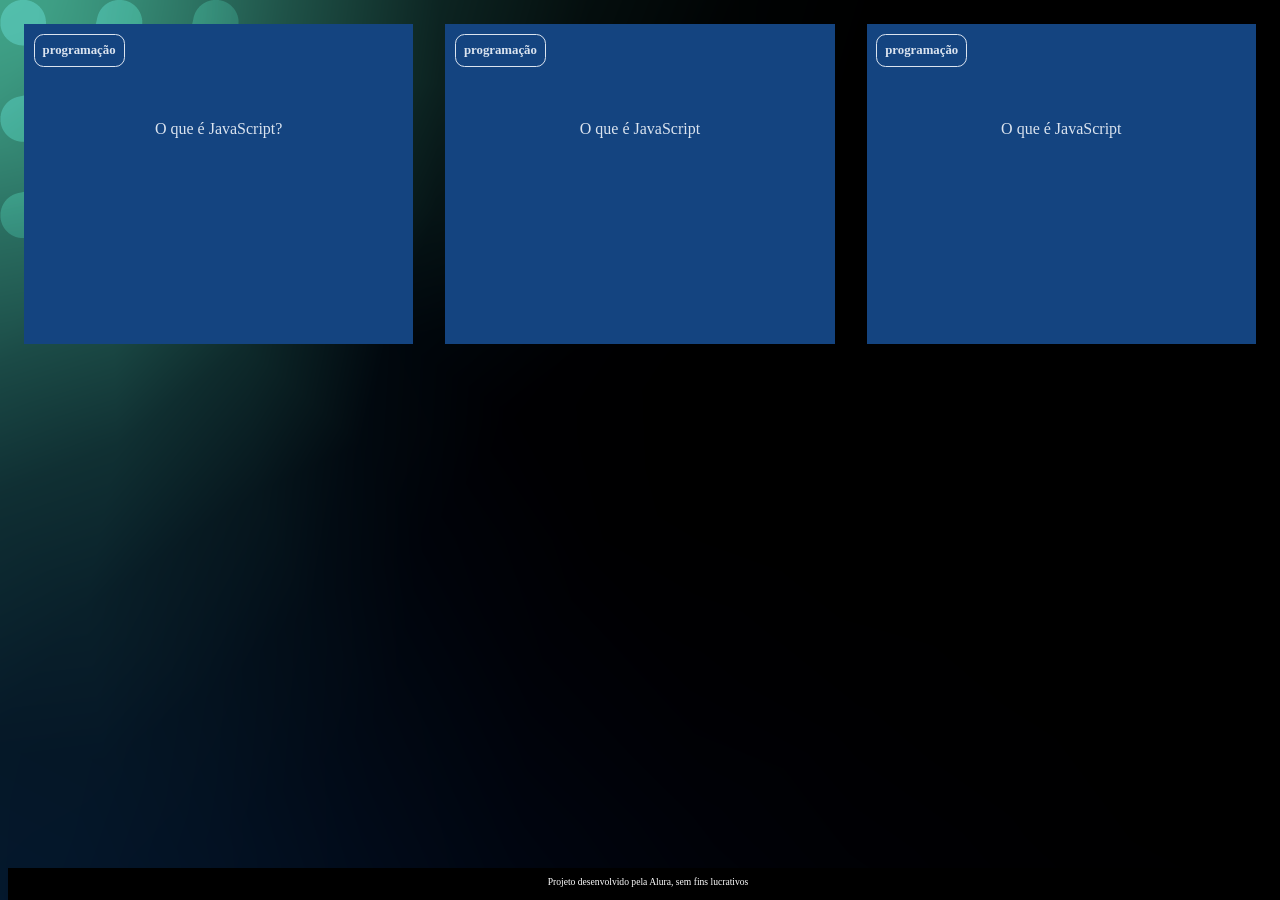
<file: flashcards/index.html>
<!DOCTYPE html>
<html lang="pt-br">
<head>
    <meta charset="UTF-8">
    <meta name="viewport" content="width=device-width, initial-scale=1.0">
    <link rel="stylesheet" href="assets/style.css">
    <title>Flashcard</title>
</head>
<body>
    <main>
        <section id="container">
         <article class="cartao">
          <div class="cartao__conteudo">
            <h3>programação</h3>
            <div class="cartao__conteudo__pergunta"> <p>O que é JavaScript?</p> </div>
            <div class="cartao__conteudo__resposta"> <p>O JavaScript é uma linguagem de programação?</p> </div>

          </div>  
         </article>   
          <article class="cartao">
             <div class="cartao__conteudo">
               <h3>programação</h3>
               <div class="cartao__conteudo__pergunta"> <p>O que é JavaScript</p></div>
               <div class="cartao__conteudo__resposta"><p>O JavaScript é uma linguagem de programação</p> </div>
   
             </div>  
            </article>   
                <article class="cartao">
                 <div class="cartao__conteudo">
                   <h3>programação</h3>
                   <div class="cartao__conteudo__pergunta"> <p>O que é JavaScript</p></div>
                   <div class="cartao__conteudo__resposta"> <p>O JavaScript é uma linguagem de programação</p> </div>
       
                 </div>  
                </article>   
        </section>
       
    </main>
    <footer>
        <p>Projeto desenvolvido pela Alura, sem fins lucrativos</p>
    </footer>
</body>
</html>
</file>
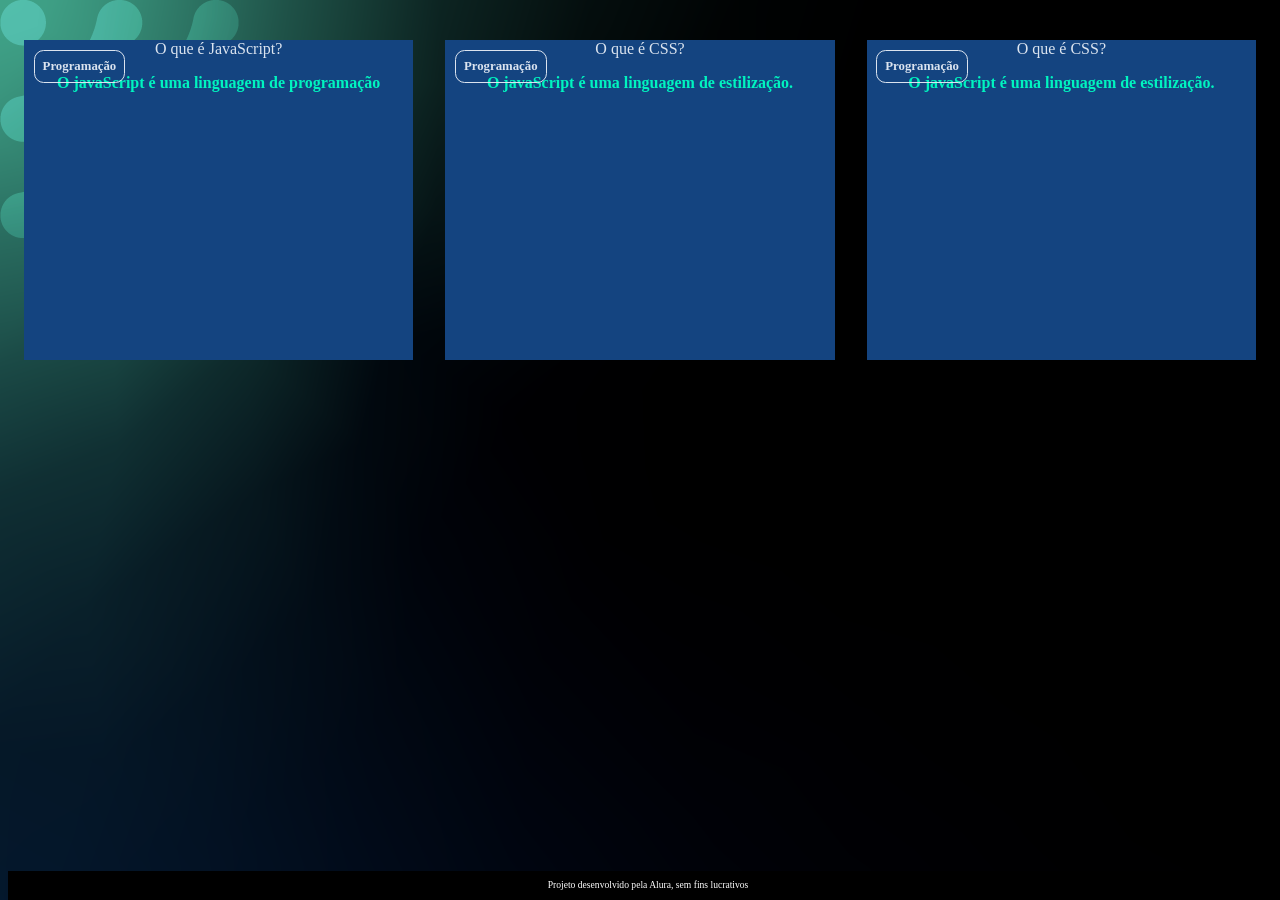
<file: flash-cards-main/flashcards/index.html>
<!DOCTYPE html>
<html lang="pt-br">
<head>
    <meta charset="UTF-8">
    <meta http-equiv="X-UA-Compatible" content="IE=edge">
    <meta name="viewport" content="width=device-width, initial-scale=1.0">
    <title>Flashcards</title>
    <link rel="stylesheet" href="assets/style.css">
</head>
<body>
    <main>
        <section id="container">
            <article class="cartao">
                <div class="cartao__conteudo">
                    <h3>Programação</h3>
                    <div class="cartao__conteudo__pergunta">
                       <p>O que é JavaScript?</p> 

                    </div>
                    <div class="cartao__conteudo__resposta" > 
                        <p>O javaScript é uma linguagem de programação</p>

                    </div>

                </div>

            </article>
            <article class="cartao">
                <div class="cartao__conteudo">
                    <h3>Programação</h3>
                    <div class="cartao__conteudo__pergunta">
                      <p>O que é CSS?</p>  

                    </div>
                    <div class="cartao__conteudo__resposta" > 
                     <p>O javaScript é uma linguagem de estilização.</p>   

                    </div>

                </div>

            </article>
            <article class="cartao">
                <div class="cartao__conteudo">
                    <h3>Programação</h3>
                    <div class="cartao__conteudo__pergunta">
                      <p>O que é CSS?</p>  

                    </div>
                    <div class="cartao__conteudo__resposta" > 
                     <p>O javaScript é uma linguagem de estilização.</p>   

                    </div>

                </div>

            </article>

        </section>
    </main>
    <footer>
        <p>Projeto desenvolvido pela Alura, sem fins lucrativos</p>
    </footer>
    
</body>
</html>
</file>
<file: flashcards/assets/style.css>
:root {
--text-color:#DBE4EF;
--card-front-color: #144480;
--card-back-color: #00F4BF;
}




body {
    background: url("img/bg-desktop.webp");
    font-family:'Gill Sans';
    color: black;
    }

#container {
    display: flex;
}

.cartao {
    margin: 1rem 1rem;
    height: 20rem;
    flex-grow: 1;
    flex-basis: calc(33% - 6rem);
}

    
.cartao__conteudo {
    background-color: var(--card-front-color);
    text-align:center;
    height: 100%;
    transform-style: preserve-3d;
    transition: 300ms ease-in-out;

}


.cartao__conteudo h3 {
color: var(--text-color);
border: 1px solid var(--text-color);
text-align: left;
padding: 0.5rem;
position: absolute;
margin: 0.6rem;
border-radius: 0.6rem;
font-size: 1vw;
backface-visibility: hidden;
}



.cartao:hover .cartao__conteudo {
    transform: rotateY(180deg);
}
.cartao__conteudo p {
    margin-top: 1rem ;
    padding: 2rem ;
    margin-top: 4rem ; }

.cartao__conteudo__pergunta p {
    text-align: center;
    color: var(--text-color);
    font-weight: 500;
    
}

.cartao__conteudo__resposta p {
    color: var(--card-back-color);
    text-align: center;
    font-weight: 700;
}


.cartao__conteudo__pergunta,
.cartao__conteudo__resposta {backface-visibility: hidden;
position: absolute;
height: 100%;
width: 100%;}

.cartao__conteudo__resposta {
    transform: rotateY(180deg);
    
}




footer { 
    background-color: black;
    color: white;
    position: fixed;
    bottom: 0;
    width: 100%;
    height: 2rem;
}

footer p {
    text-align: center;
    font-size: 0.6rem;
    margin-top: 0.5rem; }
</file>
<file: flash-cards-main/flashcards/assets/style.css>
:root {
    --text-color: #DBE4EF;
    --card-front-color: #144480;
    --card-back-color: #00F4BF;
}

body {
    background: url(img/bg-desktop.webp);
    font-family: Bai Jamjuree;
    color: white;
}

#container {
    display: flex;
}
.cartao {
    margin: 1rem 1rem;
    height: 20rem;
    flex-grow: 1;
    flex-basis: calc(33% - 6rem);
}

.cartao__conteudo {
    text-align: center;
    background-color: var(--card-front-color);
    height: 100%;
    transform-style: preserve-3d;
    transition: transform 300ms ease-in-out;
}

.cartao__conteudo h3 {
   color: var(--text-color);
   border: 1px solid var(--text-color);
    text-align: left;
    padding: 0.5rem;
    position: absolute;
    margin: 0.6rem;
    border-radius: 0.6rem;
    font-size: 1vw;
    backface-visibility: hidden;

}

.cartao__conteudo__pergunta p {
    color: var(--text-color);
    font-weight: 500;

}
.cartao__conteudo__resposta p {
    color: var(--card-back-color);
    font-weight: 700;
}

.cartao:hover .cartao__conteudo{
    transform: rotateY(180deg);
}
.cartao__conteudo__pergunta, 
.cartao__conteudo__resposta {
    backface-visibility: hidden;
}



footer {background-color: black;
    color: white;
    position: fixed;
    bottom: 0;
    width: 100%;
}

footer p {
    text-align: center;
    font-size: 0.6rem;
    margin-top: 0.5rem;
}
</file>
